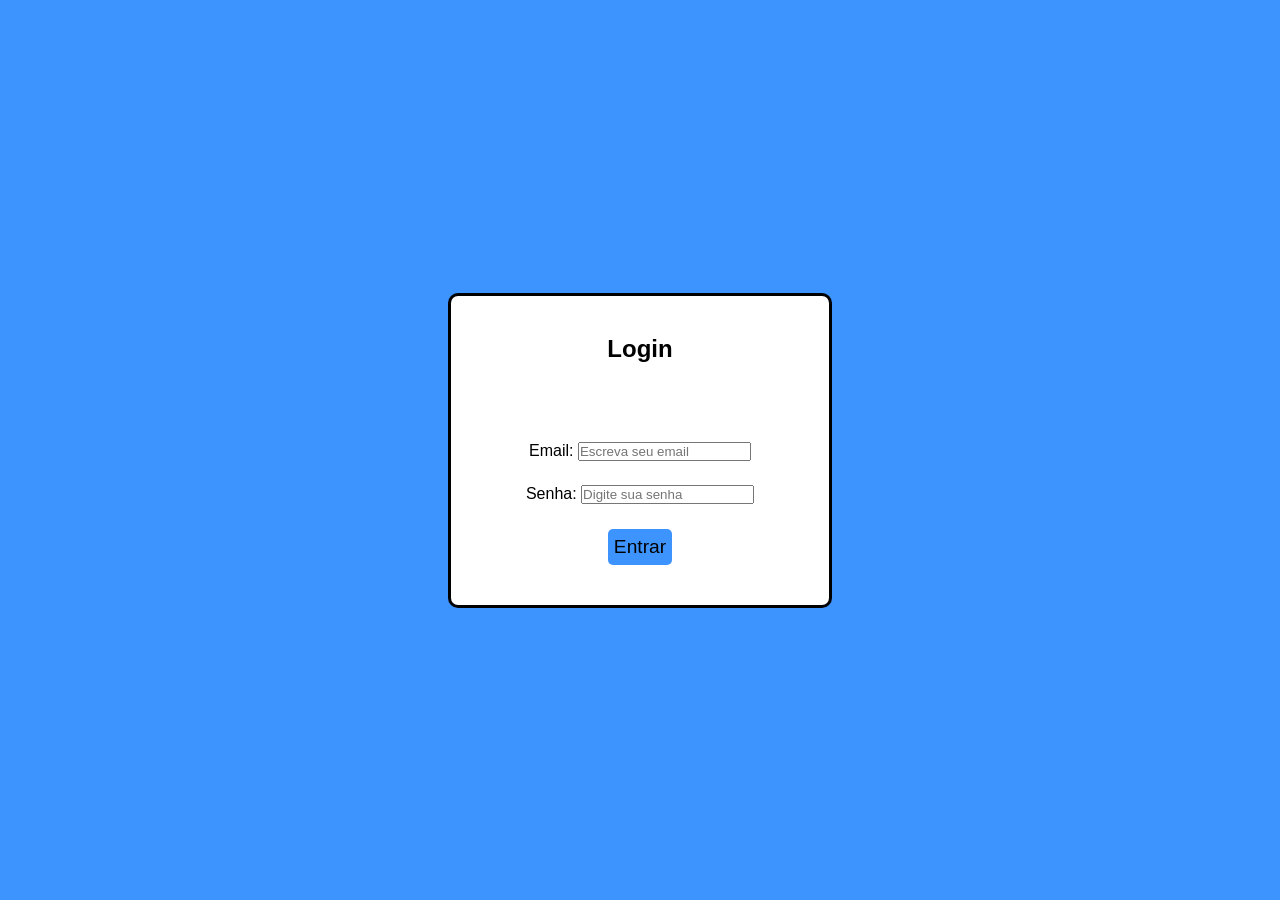
<file: src/main/resources/static/index.html>
<!DOCTYPE html>
<html lang="pt-br">

<head>
    <meta charset="UTF-8">
    <meta name="viewport" content="width=device-width, initial-scale=1.0">
    <title>Gestão de pedidos</title>
    <link rel="stylesheet" href="styles.css" />
</head>

<body>
    <section class="sectionLogin">
        <h1>Login</h1>

        <form action="produtos.html" class="form">
            <div class="divEmail">
                <label for="email"> Email: </label>
                <input id="email" type="email" name="email" placeholder="Escreva seu email" required />
            </div>
            <div class="divLogin">
                <label for="password"> Senha: </label>
                <input id="password" type="password" name="password" placeholder="Digite sua senha" required/>
            </div>
            <button type="submit">Entrar</button>
        </form>
        
    </section>
</body>

</html>
</file>
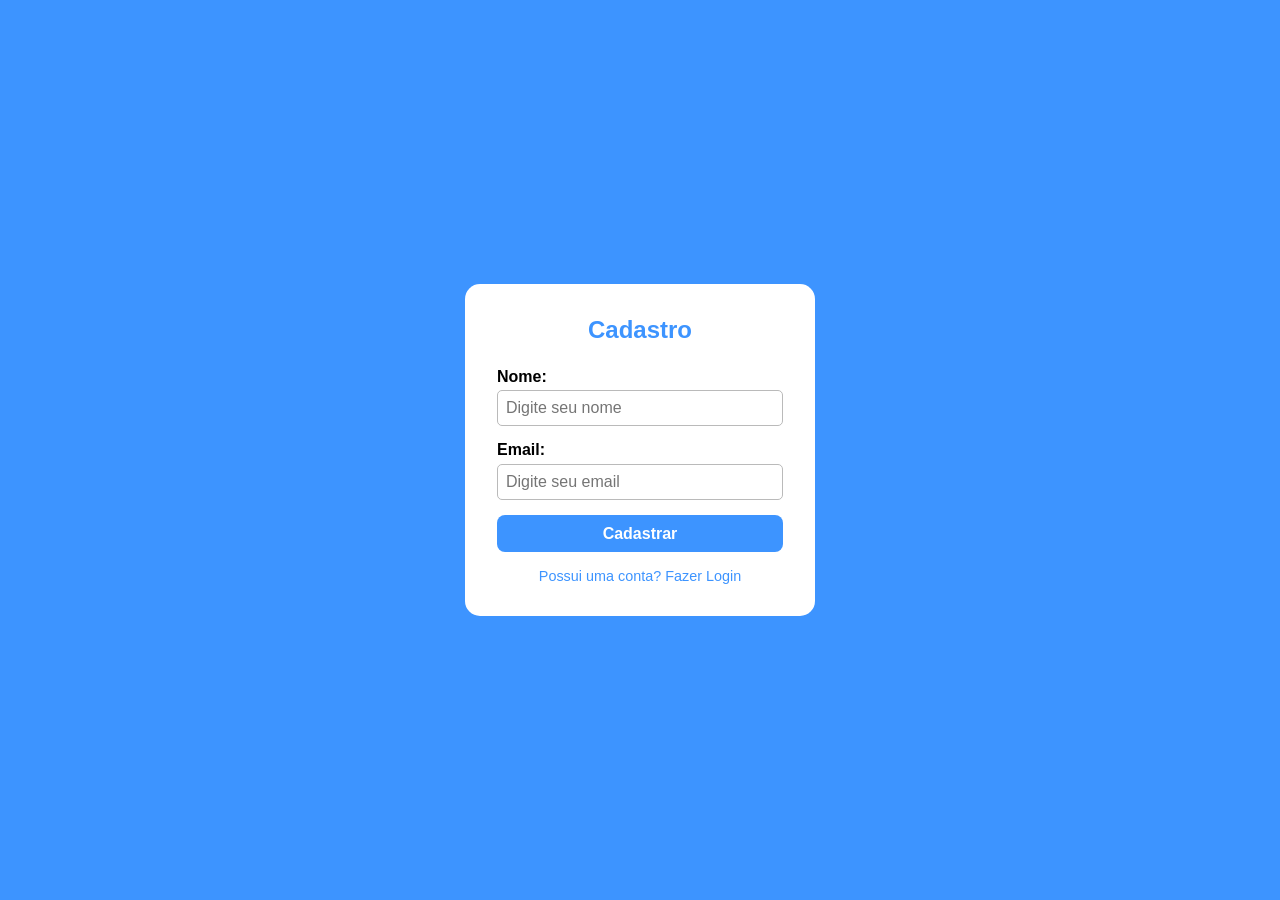
<file: src/main/resources/static/cadastro.html>
<!DOCTYPE html>
<html lang="pt-br">

<head>
    <meta charset="UTF-8">
    <meta name="viewport" content="width=device-width, initial-scale=1.0">
    <title>Gestão de pedidos</title>
    <link rel="stylesheet" href="cadastro_style.css" />
</head>

<body>
    <section class="sectionCadastro">
        <h1>Cadastro</h1>

        <form class="formCadastro">
            <div class="divInput">
                <label for="name">Nome:</label>
                <input id="name" type="text" name="name" placeholder="Digite seu nome" required />
            </div>
            <div class="divInput">
                <label for="email">Email:</label>
                <input id="email" type="email" name="email" placeholder="Digite seu email" required />
            </div>
            <button type="submit">Cadastrar</button>
        </form>
        <a href="index.html"><p class="login">Possui uma conta? Fazer Login</p></a>
    </section>
    <script src="cadastro.js"></script>
</body>
</file>
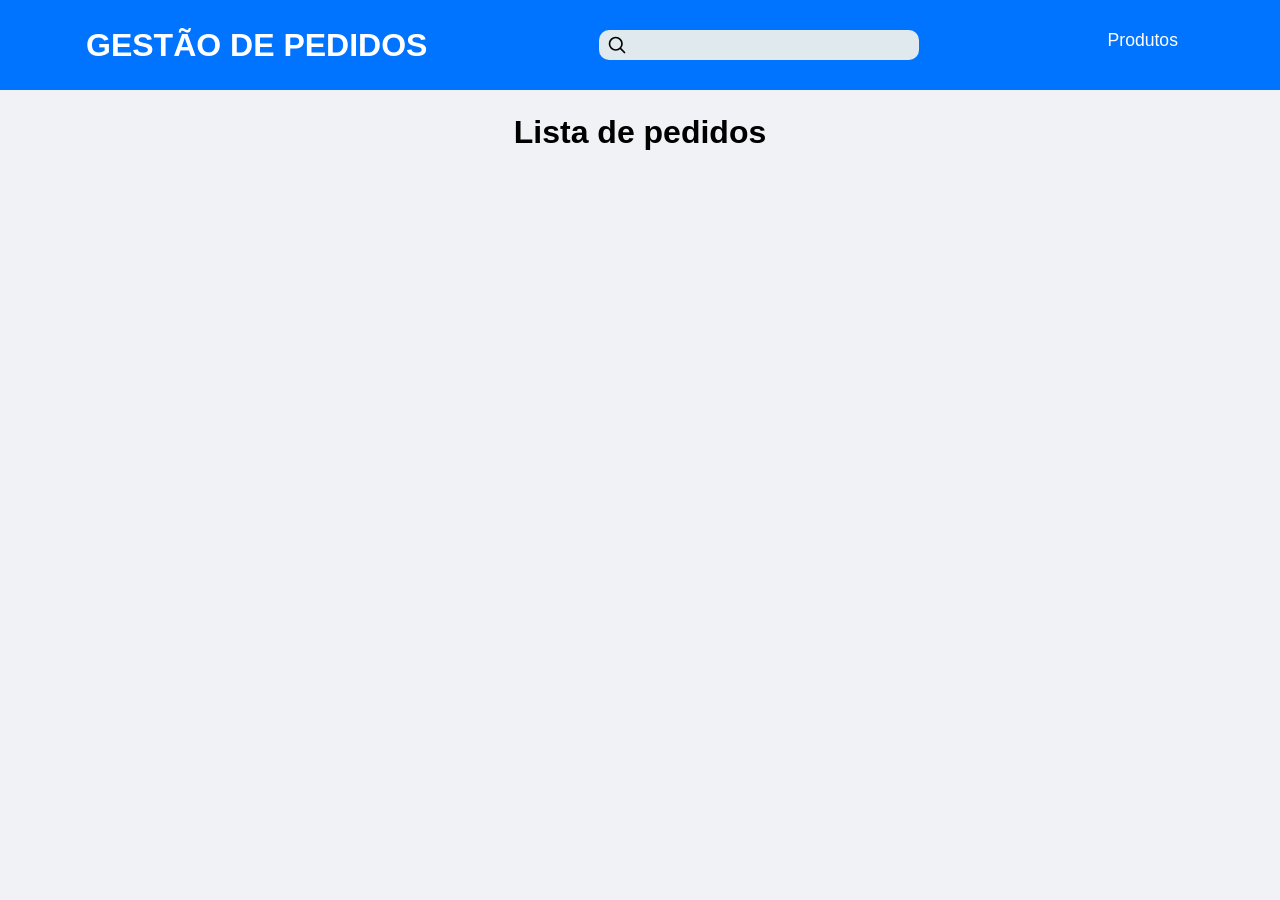
<file: src/main/resources/static/pedidos.html>
<!DOCTYPE html>
<html lang="pt-br">

<head>
    <meta charset="UTF-8">
    <meta name="viewport" content="width=device-width, initial-scale=1.0">
    <title>Gestão de pedidos</title>
    <link rel="stylesheet" href="pedidos_style.css" />
</head>

<body>
    <header>
        <h1>GESTÃO DE PEDIDOS</h1>
        <div class="divBusca">
            <svg width="20px" height="20px" viewBox="0 0 24 24" fill="none"
                xmlns="http://www.w3.org/2000/svg">
                <path d="M15.7955 15.8111L21 21M18 10.5C18 14.6421 14.6421 18 10.5 18C6.35786 18 3 14.6421 3 10.5C3 6.35786 6.35786 3 10.5 3C14.6421 3 18 6.35786 18 10.5Z"
                    stroke="#000000" stroke-width="2" stroke-linecap="round" stroke-linejoin="round" />
            </svg>
            <input type="text" id="inputBusca" />
        </div>
        <a href="produtos.html"><button class="buttonProdutos">Produtos</button></a>
    </header>
    <main>
        <h1>Lista de pedidos</h1>
    </main>
</body>

</html>
</file>
<file: src/main/resources/static/styles.css>
* {
    margin: 0;
    padding: 0;
    box-sizing: border-box;
	font-family:'Segoe UI', Tahoma, Geneva, Verdana, sans-serif;
}
body {
    display: flex;
    justify-content: center;
    align-items: center;
    height: 100vh;
    background-color: rgb(61, 148, 255);
}
.sectionLogin {
    border: solid;
    display: flex;
    flex-direction: column;
    width: 30%;
    align-items: center;
    justify-content: space-around;
    height: 35vh;
    border-radius: 10px;
    background-color: #fff;
}
.form {
    height: 40%;
    display: flex;
    flex-direction: column;
    justify-content: space-between;
    align-items: center;
}

button {
    font-size: 1.2rem;
    border: none;
    background-color: rgb(61, 148, 255);
    border-radius: 5px;
    width: 5vw;
    height: 4vh;
    cursor: pointer;
}
</file>
<file: src/main/resources/static/cadastro_style.css>
* {
    margin: 0;
    padding: 0;
    box-sizing: border-box;
    font-family: 'Segoe UI', Tahoma, Geneva, Verdana, sans-serif;
}

body {
    display: flex;
    justify-content: center;
    align-items: center;
    height: 100vh;
    background-color: rgb(61, 148, 255);
}

.sectionCadastro {
    display: flex;
    flex-direction: column;
    align-items: center;
    justify-content: space-around;
    width: 350px;
    max-width: 90%;
    padding: 2rem;
    border-radius: 15px;
    background-color: #fff;

    h1 {
        margin-bottom: 1.5rem;
        color: rgb(61, 148, 255);
    }
    a {
        text-decoration: none;
    }
}

.formCadastro {
    width: 100%;
    display: flex;
    flex-direction: column;
    gap: 15px;
}

.divInput {
    display: flex;
    flex-direction: column;
    text-align: left;

    label {
        margin-bottom:0.3rem;
        font-weight: bold;
    }
    input {
        padding: 0.5rem;
        border: solid 1px rgb(186, 186, 186);
        border-radius: 5px;
        font-size: 1rem;
    }
}

button {
    font-size: 1rem;
    font-weight: bold;
    border: none;
    background-color: rgb(61, 148, 255);
    color: #fff;
    border-radius: 8px;
    padding: 0.6rem 0;
    cursor: pointer;
}

button:hover {
    background-color: rgb(45, 120, 220);
}


.login {
    margin-top: 1rem;
    color: rgb(61, 148, 255);
    font-size: 0.9rem;
    cursor: pointer;
}
</file>
<file: src/main/resources/static/pedidos_style.css>
* {
    margin: 0;
    padding: 0;
    box-sizing: border-box;
    font-family: 'Segoe UI', Tahoma, Geneva, Verdana, sans-serif;
}

body {
    background-color: rgb(240, 242, 245);
}

header {
    background-color: rgb(0, 115, 255);
    height: 10vh;
    display: flex;
    justify-content: space-around;
    align-items: center;
    color: #fff;

    h1 {
        font-size: 2rem;
    }

    button {
        border: none;
        background-color: rgb(0, 115, 255);
        color: #fff;
        border-radius: 8px;
        font-size: 1rem;
        cursor: pointer;
        width: 12%;
        height: 45%;
        font-size: 1.1rem;
    }

    button:hover {
        background-color: rgb(0, 96, 213);
    }

    a {
        width: 8%;
        height: 100%;
        margin-top: 2.5rem;
    }
}

.buttonProdutos {
    width: 100%;
    text-align: center;
}

.divBusca {
    background-color: #e0e9ee;
    border-radius: 10px;
    display: flex;
    align-items: center;
    padding: 0.3rem 0.5rem;
    width: 25%;

    svg {
        margin-right: 0.3rem;
    }
}

#inputBusca {
    background-color: transparent;
    border: none;
    outline: none;
    width: 80%;
    font-size: 1.1rem;
}

main {
    margin-top: 1.5rem;
    display: flex;
    flex-direction: column;
    align-items: center;
}
</file>
